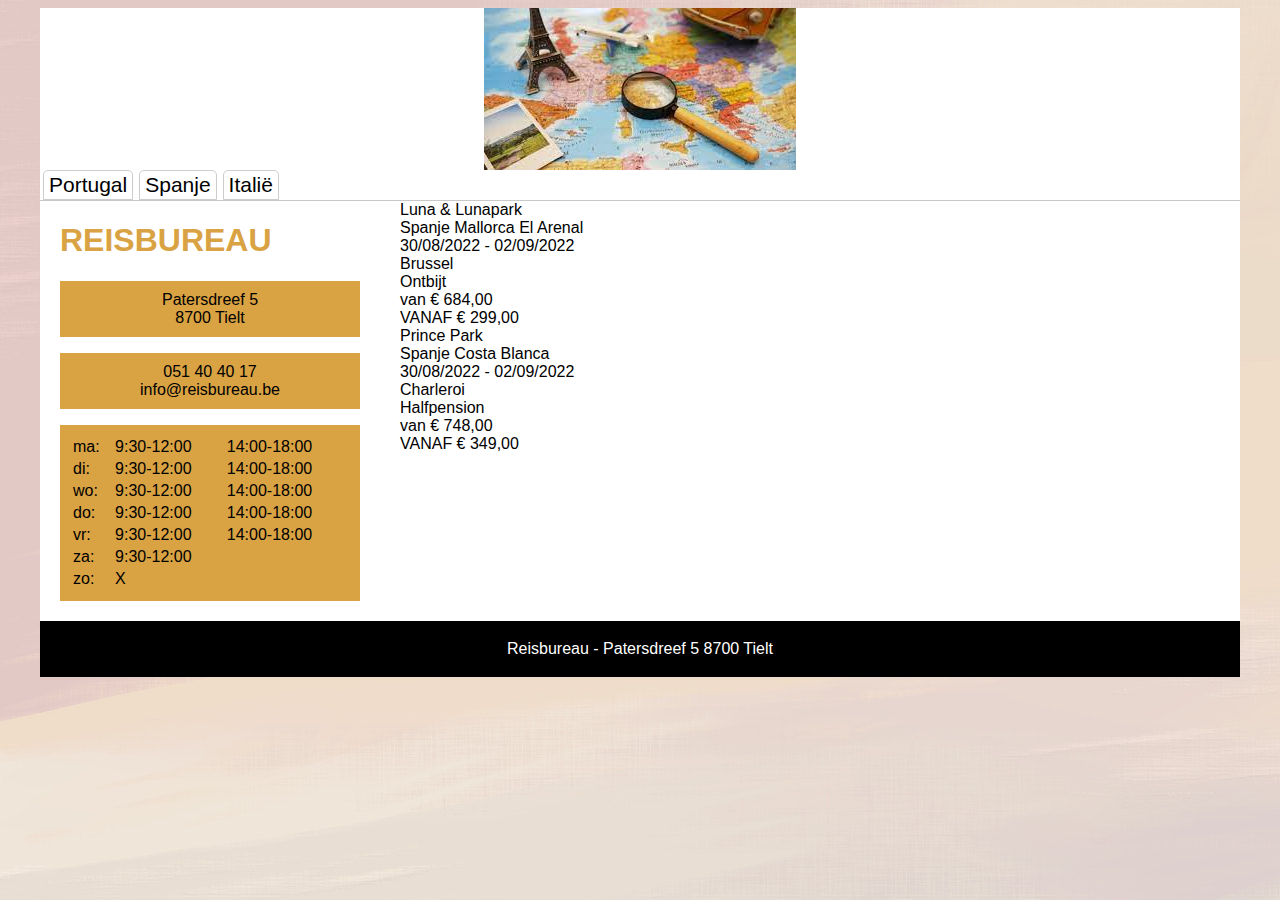
<file: index.html>
<!doctype html>
<html lang="en">

<!-- In de head tag komen alle instellingen, wat we niet zien op de webpagina. -->
  <head>
    <meta charset="utf8">
    <!-- Om de HTML-tags een opmaak te kunnen geven, moet er een CSS-bestand gekoppeld worden met deze pagina. -->
    <link rel="stylesheet" href="CSS/mijnstijlen.css">

    <!-- Het tabblad van deze webpagina krijgt een toepasselijke afbeelding.
    Het rel-attribuut verwijst naar het gebruik van een icoon.
    Het ref-attribuut verwijst waar het icoon/afbeelding/foto staat.-->
    <link rel="icon" href="images/wizz-air.png" type="image/x-icon">

    <!-- Via de title-tag wordt de tekst op het tabblad gewijzigd. -->
    <title>Reisbureau</title>
  </head>

  <body>
    <div id="container">
        <header>
            <div id="banner">
                <a href="index.html"><img src="images/logo.jfif" alt="logo"/></a>
            </div>
            <nav>
                <!-- Voor elk navigatie-item gebruik ik een div -->
                <div class="item"> <a href="Portugal.html">Portugal</a></div>
                <div class="item"> <a href="Spanje.html">Spanje</a></div>
                <div class="item"> <a href="Italië.html">Italië</a></div>
            </nav> 
        </header>

        <main>
            <div class="lastminute">
                <div class="hotelnaam">Luna & Lunapark<br/>Spanje Mallorca El Arenal</div>
                <div class="periode">30/08/2022 - 02/09/2022</div>
                <div class="vertrek">Brussel</div>
                <div class="optie">Ontbijt</div>
                <div class="prijs">van € 684,00 <br/>VANAF € 299,00</div>
            </div>
            <div class="lastminute">
                <div class="hotelnaam">Prince Park<br/>Spanje Costa Blanca</div>
                <div class="periode">30/08/2022 - 02/09/2022</div>
                <div class="vertrek">Charleroi</div>
                <div class="optie">Halfpension</div>
                <div class="prijs">van € 748,00 <br/>VANAF € 349,00</div>
            </div>
        </main>

        <aside>
            <h1>REISBUREAU</h1>

            <p>Patersdreef 5<br/>8700 Tielt</p>

            <p>051 40 40 17<br/>info@reisbureau.be</p>

            <table>
                <tr>
                    <td>ma:</td>
                    <td>9:30-12:00</td>
                    <td>14:00-18:00</td>
                </tr>
                <tr>
                    <td>di:</td>
                    <td>9:30-12:00</td>
                    <td>14:00-18:00</td>
                </tr>
                <tr>
                    <td>wo:</td>
                    <td>9:30-12:00</td>
                    <td>14:00-18:00</td>
                </tr>
                <tr>
                    <td>do:</td>
                    <td>9:30-12:00</td>
                    <td>14:00-18:00</td>
                </tr>
                <tr>
                    <td>vr:</td>
                    <td>9:30-12:00</td>
                    <td>14:00-18:00</td>
                </tr>
                <tr>
                    <td>za:</td>
                    <td>9:30-12:00</td>
                    <td></td>
                </tr>
                <tr>
                    <td>zo:</td>
                    <td>X</td>
                    <td></td>
                </tr>

            </table>
        </aside>

        <footer>
            <p>Reisbureau - Patersdreef 5 8700 Tielt</p>
        </footer>
    </div>
  </body>
</html>
</file>
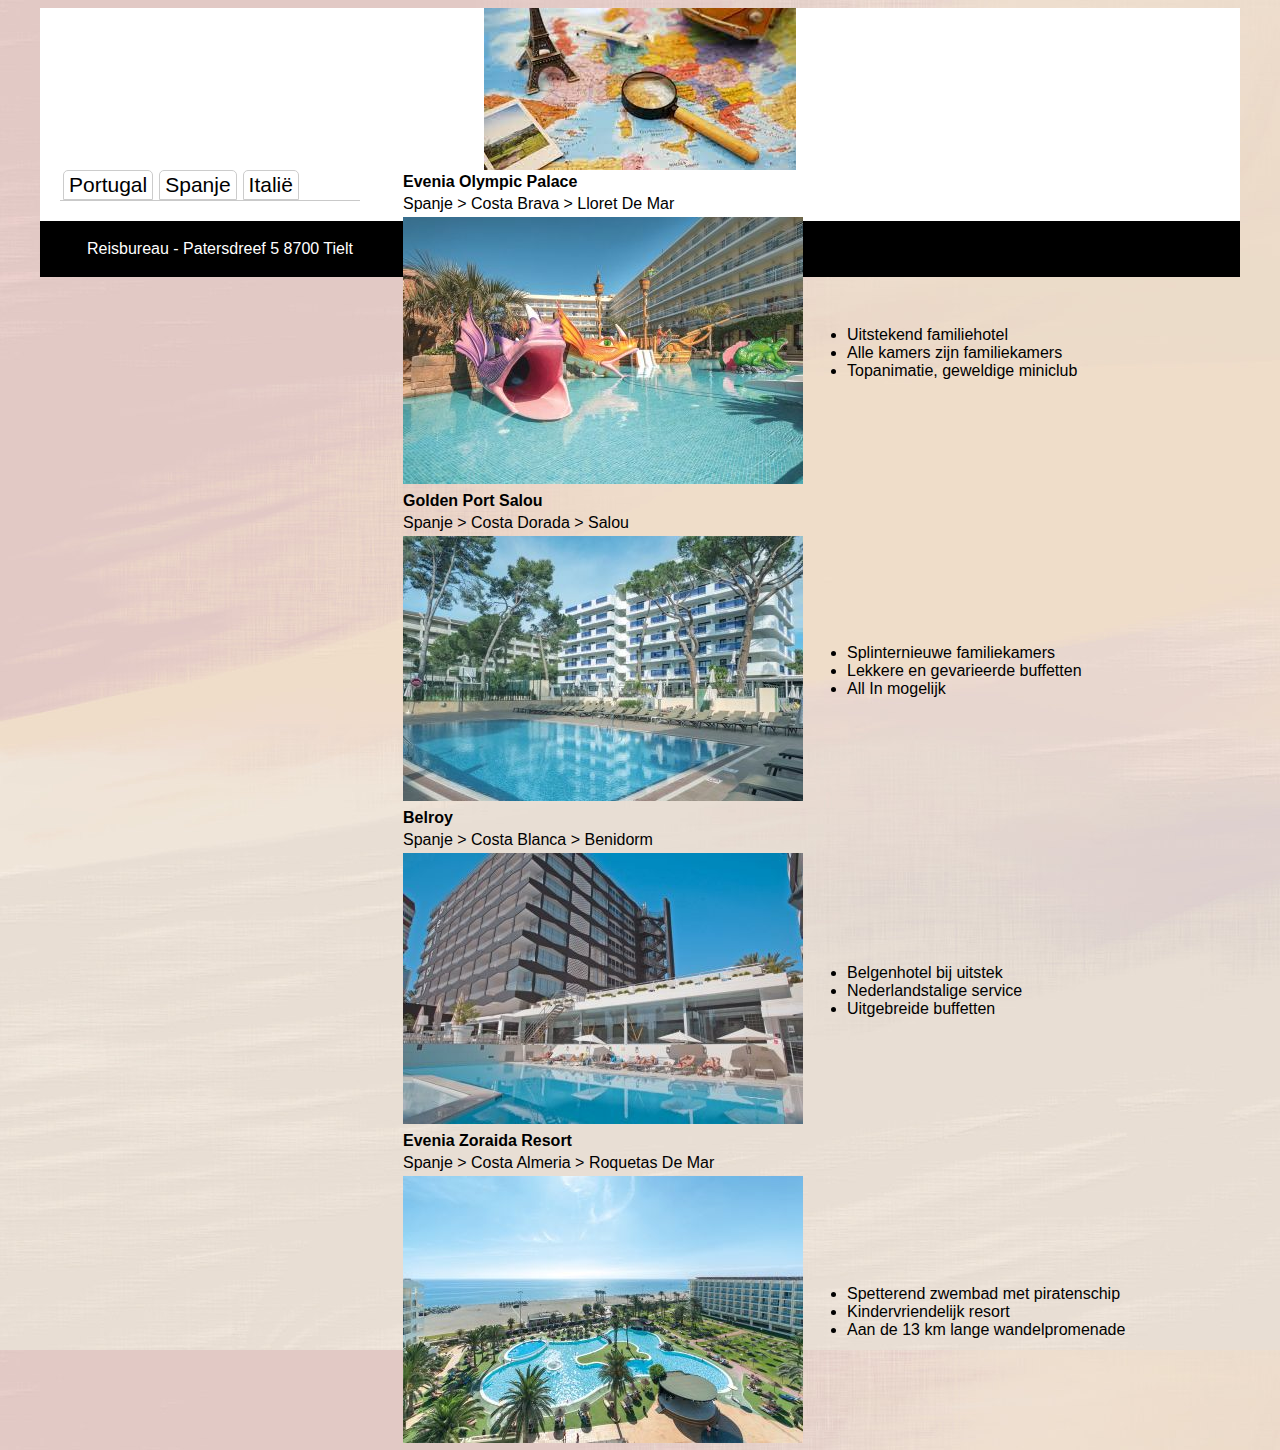
<file: Spanje.html>
<!doctype html>
<html lang="en">

<!-- In de head tag komen alle instellingen, wat we niet zien op de webpagina. -->
  <head>
    <meta charset="utf8">
    <!-- Om de HTML-tags een opmaak te kunnen geven, moet er een CSS-bestand gekoppeld worden met deze pagina. -->
    <link rel="stylesheet" href="CSS/mijnstijlen.css">

    <!-- Het tabblad van deze webpagina krijgt een toepasselijke afbeelding.
    Het rel-attribuut verwijst naar het gebruik van een icoon.
    Het ref-attribuut verwijst waar het icoon/afbeelding/foto staat.-->
    <link rel="icon" href="images/wizz-air.png" type="image/x-icon">

    <!-- Via de title-tag wordt de tekst op het tabblad gewijzigd. -->
    <title>Reisbureau</title>
  </head>

  <body>
    <div id="container">
        <header>
            <div id="banner">
                <a href="index.html"><img src="images/logo.jfif" alt="logo"/></a>
            </div>
            
        </header>

        <main>
            <table>
                <tr>
                    <th colspan="2">Evenia Olympic Palace</th>
                </tr>
                <tr>
                    <td colspan="2">Spanje > Costa Brava > Lloret De Mar</td>
                </tr>
                <tr>
                    <td><img src="images/Evenia.jpg" alt="Evenia"/></td>
                    <td>
                        <ul>
                            <li>Uitstekend familiehotel</li>
                            <li>Alle kamers zijn familiekamers</li>
                            <li>Topanimatie, geweldige miniclub</li>
                        </ul>
                    </td>
                </tr>
                <tr>
                    <th colspan="2">Golden Port Salou</th>
                </tr>
                <tr>
                    <td colspan="2">Spanje > Costa Dorada > Salou</td>
                </tr>
                <tr>
                    <td><img src="images/PortSalou.jpg" alt="Port Salou"/></td>
                    <td>
                        <ul>
                            <li>Splinternieuwe familiekamers</li>
                            <li>Lekkere en gevarieerde buffetten</li>
                            <li>All In mogelijk</li>
                        </ul>
                    </td>
                </tr>
                <tr>
                    <th colspan="2">Belroy</th>
                </tr>
                <tr>
                    <td colspan="2">Spanje > Costa Blanca > Benidorm</td>
                </tr>
                <tr>
                    <td><img src="images/Belroy.jpg" alt="Belroy"/></td>
                    <td>
                        <ul>
                            <li>Belgenhotel bij uitstek</li>
                            <li>Nederlandstalige service</li>
                            <li>Uitgebreide buffetten</li>
                        </ul>
                    </td>
                </tr>
                <tr>
                    <th colspan="2">Evenia Zoraida Resort</th>
                </tr>
                <tr>
                    <td colspan="2">Spanje > Costa Almeria > Roquetas De Mar</td>
                </tr>
                <tr>
                    <td><img src="images/Zoraida.jpg" alt="Zoraida"/></td>
                    <td>
                        <ul>
                            <li>Spetterend zwembad met piratenschip</li>
                            <li>Kindervriendelijk resort</li>
                            <li>Aan de 13 km lange wandelpromenade</li>
                        </ul>
                    </td>
                </tr>
            </table>
        </main>

        <aside>
            <nav>
                <!-- Voor elk navigatie-item gebruik ik een div -->
                <div class="item"> <a href="Portugal.html">Portugal</a></div>
                <div class="item"> <a href="Spanje.html">Spanje</a></div>
                <div class="item"> <a href="Italië.html">Italië</a></div>
            </nav> 
        </aside>

        <footer>
            <p>Reisbureau - Patersdreef 5 8700 Tielt</p>
        </footer>
    </div>
  </body>
</html>
</file>
<file: CSS/mijnstijlen.css>
/*Algemene opmaak: de opmaak die geldig is voor alles op mijn webpagina.*/
body{
    /*Baground-image zorgt voor een achtergrondfoto van mijn pagina.
    Als url geef ik het pad op waar de foto zich bevindt.*/
    background-image: url(../images/achtergrond.jpg);
    
    /*Het standaardlettertype is Calibri (of eventueel Arial)*/
    font-family: Calibri, Arial, sans-serif;
    /*De standaard puntgrootte is 16 px*/
    font-size: 16px;
    /*De tekst wordt standaard uitgevuld.*/
    text-align: justify;
}

#container{
    background-color:white;
    margin: 0px auto;
    width: 100%;
    /*De container mag maximaal een breedte hebben van 1 200 px.*/
    max-width: 1200px;
}

/*De afbeelding in de banner moet gecentreerd staan*/
header img{
    margin-left: auto;
    margin-right: auto;
    display: block;
}

nav{
    border-bottom: rgb(201, 201, 201) solid 1px;
    overflow: hidden;
}

.item{
    float: left;
    border: solid 1px rgb(204, 204, 204);
    border-radius: 5px 5px 0px 0px;
    font-size: 21px;
    padding: 2px 5px;
    margin:0px 3px;
}

.item a{
    text-decoration: none;
    color:black;
}

main{
    float:right;
    width:70%;
}

aside{
    width: 25%;
    margin-left: 20px;
    margin-bottom: 20px;
}

aside h1{
    font-weight: 900;
    color: rgb(217, 162, 67);
}

aside p{
    text-align: center;
}

aside table{
    width:100%;
}

aside p, aside table{
    background-color: rgb(217, 162, 67);
    padding: 10px;
}

footer{
    background-color: black;
    text-align: center;
    padding: 3px 0px;
}

footer p{
    color: white;
}
</file>
